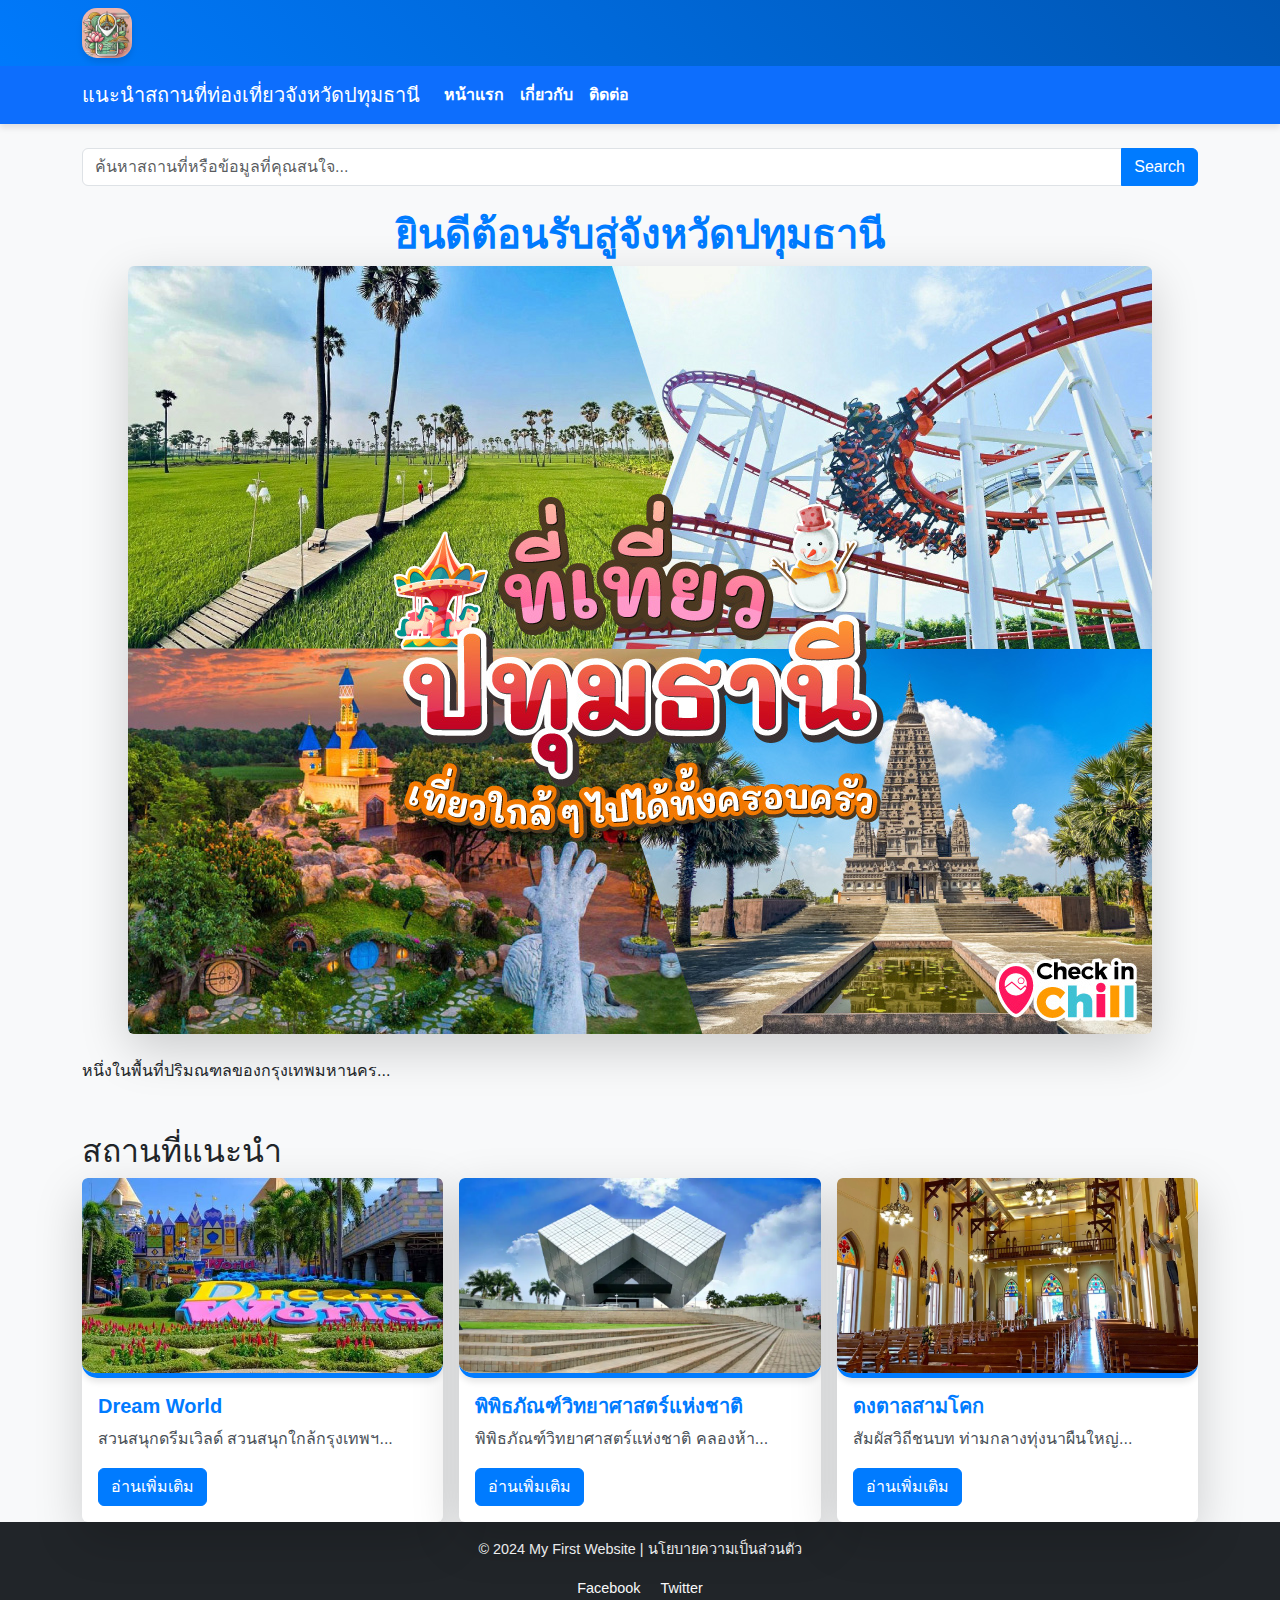
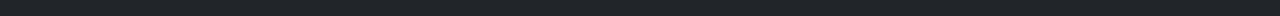
<file: index.html>
<!DOCTYPE html>
<html lang="th">

<head>
    <meta charset="UTF-8">
    <meta name="viewport" content="width=device-width, initial-scale=1.0">

    <!-- Bootstrap CSS -->
    <link href="https://cdn.jsdelivr.net/npm/bootstrap@5.3.1/dist/css/bootstrap.min.css" rel="stylesheet">
    <link rel="stylesheet" href="css/style.css">
    <style>
        .Logo-image {
            height: 50px;
            margin-right: 10px;
        }

        .card img {
            height: 200px;
            object-fit: cover;
        }
    </style>
</head>

<body>
    <header class="bg-light">
        <div class="container d-flex align-items-center py-2">
            <img class="Logo-image" src="image/logo.webp" alt="โลโก้ของเว็บไซต์">
            
        </div>
        <nav class="navbar navbar-expand-lg navbar-light bg-primary">
            <div class="container">
                <a class="navbar-brand text-white" href="#">แนะนำสถานที่ท่องเที่ยวจังหวัดปทุมธานี</a>
                <button class="navbar-toggler" type="button" data-bs-toggle="collapse" data-bs-target="#navbarNav"
                    aria-controls="navbarNav" aria-expanded="false" aria-label="Toggle navigation">
                    <span class="navbar-toggler-icon"></span>
                </button>
                <div class="collapse navbar-collapse" id="navbarNav">
                    <ul class="navbar-nav">
                        <li class="nav-item"><a class="nav-link text-white" href="index.html">หน้าแรก</a></li>
                        <li class="nav-item"><a class="nav-link text-white" href="about.html">เกี่ยวกับ</a></li>
                        <li class="nav-item"><a class="nav-link text-white" href="contact.html">ติดต่อ</a></li>
                    </ul>
                </div>
            </div>
        </nav>
    </header>

    <div class="container my-4">
        <div class="input-group mb-3">
            <input type="text" class="form-control" id="searchInput" placeholder="ค้นหาสถานที่หรือข้อมูลที่คุณสนใจ...">
            <button class="btn btn-primary" onclick="performSearch()">Search</button>
        </div>
    </div>

    <main class="container">
        <div class="text-center my-4">
            <h1><strong>ยินดีต้อนรับสู่จังหวัดปทุมธานี</strong></h1>
            <img class="img-fluid rounded shadow-lg" src="image/checkinchill-21042023-1.jpg" alt="ภาพจังหวัดปทุมธานี">
        </div>
        <p>หนึ่งในพื้นที่ปริมณฑลของกรุงเทพมหานคร...</p>

        <h2 class="mt-5">สถานที่แนะนำ</h2>
        <div class="row g-3">
            <div class="col-md-4">
                <div class="card shadow-lg rounded">
                    <img src="image/aHR0cHM6Ly9zLmlzYW5vb2suY29tL3RyLzAvdWQvMjg1LzE0MjcxNDEvaHR0aGhyZy5qcGc=.jpg" class="card-img-top"
                        alt="Dream World">
                    <div class="card-body">
                        <h5 class="card-title">Dream World</h5>
                        <p class="card-text">สวนสนุกดรีมเวิลด์ สวนสนุกใกล้กรุงเทพฯ...</p>
                        <a href="#" class="btn btn-primary">อ่านเพิ่มเติม</a>
                    </div>
                </div>
            </div>
            <div class="col-md-4">
                <div class="card shadow-lg rounded">
                    <img src="image/checkinchill-16-08-2021-28.webp" class="card-img-top" alt="พิพิธภัณฑ์วิทยาศาสตร์แห่งชาติ">
                    <div class="card-body">
                        <h5 class="card-title">พิพิธภัณฑ์วิทยาศาสตร์แห่งชาติ</h5>
                        <p class="card-text">พิพิธภัณฑ์วิทยาศาสตร์แห่งชาติ คลองห้า...</p>
                        <a href="#" class="btn btn-primary">อ่านเพิ่มเติม</a>
                    </div>
                </div>
            </div>
            <div class="col-md-4">
                <div class="card shadow-lg rounded">
                    <img src="image/วัดพระสุทธิวงส์.webp" class="card-img-top" alt="ดงตาลสามโคก">
                    <div class="card-body">
                        <h5 class="card-title">ดงตาลสามโคก</h5>
                        <p class="card-text">สัมผัสวิถีชนบท ท่ามกลางทุ่งนาผืนใหญ่...</p>
                        <a href="#" class="btn btn-primary">อ่านเพิ่มเติม</a>
                    </div>
                </div>
            </div>
        </div>
    </main>

    <footer class="bg-dark text-light text-center py-3">
        <p>&copy; 2024 My First Website | <a href="#" class="text-light">นโยบายความเป็นส่วนตัว</a></p>
        <div class="mt-2">
            <a href="#" class="text-light mx-2"><i class="fab fa-facebook"></i> Facebook</a>
            <a href="#" class="text-light mx-2"><i class="fab fa-twitter"></i> Twitter</a>
        </div>
    </footer>

    <!-- Bootstrap JS -->
    <script src="https://cdn.jsdelivr.net/npm/bootstrap@5.3.1/dist/js/bootstrap.bundle.min.js"></script>
    <script>
        function performSearch() {
    const query = document.getElementById('searchInput').value;
    if (query) {
        alert(`Searching for: ${query}`);
    } else {
        alert('Please enter a search query.');
    }
}

    </script>
</body>

</html>
</file>
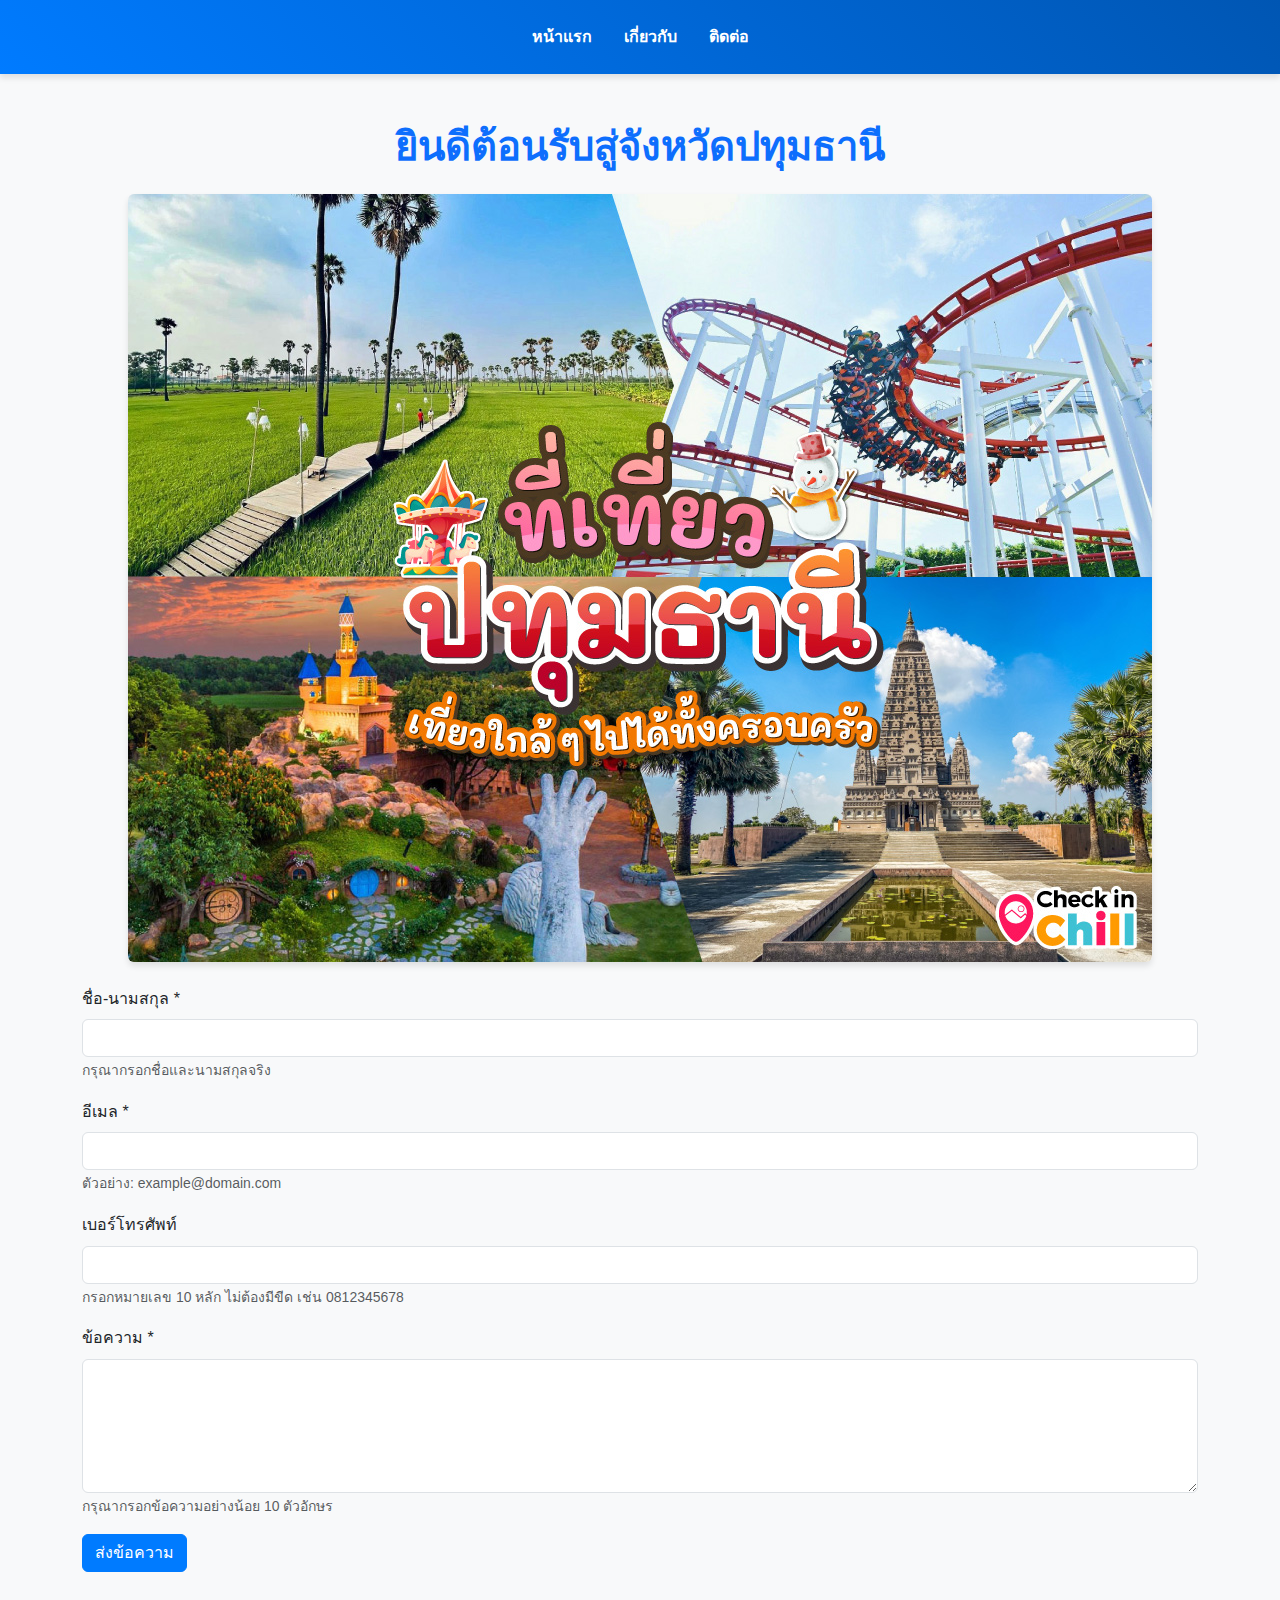
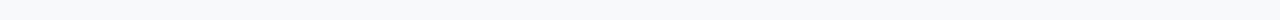
<file: contact.html>
<!DOCTYPE html>
<html lang="en">

<head>
    <meta charset="UTF-8">
    <meta name="viewport" content="width=device-width, initial-scale=1.0">
    <title>Document</title>
    <!-- Bootstrap CSS -->
    <link href="https://cdn.jsdelivr.net/npm/bootstrap@5.3.2/dist/css/bootstrap.min.css" rel="stylesheet">
    <link rel="stylesheet" href="css/style.css">
</head>

<body>
    <header class="bg-primary text-white py-3">
        <nav class="container d-flex justify-content-center">
            <ul class="nav">
                <li class="nav-item"><a href="index.html" class="nav-link active text-white">หน้าแรก</a></li>
                <li class="nav-item"><a href="about.html" class="nav-link text-white">เกี่ยวกับ</a></li>
                <li class="nav-item"><a href="contact.html" class="nav-link text-white">ติดต่อ</a></li>
            </ul>
        </nav>
    </header>

    <div class="container my-5">
        <h1 class="text-center text-primary mb-4">ยินดีต้อนรับสู่จังหวัดปทุมธานี</h1>
        <img class="img-fluid rounded mx-auto d-block mb-4" src="image/checkinchill-21042023-1.jpg" alt="">

        <form action="/submit" method="POST" class="needs-validation" novalidate>
            <div class="mb-3">
                <label for="fullname" class="form-label">ชื่อ-นามสกุล *</label>
                <input type="text" id="fullname" name="fullname" class="form-control" required minlength="2" maxlength="100"
                    aria-describedby="fullname-help">
                <small id="fullname-help" class="form-text text-muted">กรุณากรอกชื่อและนามสกุลจริง</small>
            </div>

            <div class="mb-3">
                <label for="email" class="form-label">อีเมล *</label>
                <input type="email" id="email" name="email" class="form-control" required
                    pattern="[a-z0-9._%+-]+@[a-z0-9.-]+\.[a-z]{2,}$" aria-describedby="email-help">
                <small id="email-help" class="form-text text-muted">ตัวอย่าง: example@domain.com</small>
            </div>

            <div class="mb-3">
                <label for="tel" class="form-label">เบอร์โทรศัพท์</label>
                <input type="tel" id="tel" name="tel" class="form-control" pattern="[0-9]{10}" aria-describedby="tel-help">
                <small id="tel-help" class="form-text text-muted">กรอกหมายเลข 10 หลัก ไม่ต้องมีขีด เช่น 0812345678</small>
            </div>

            <div class="mb-3">
                <label for="message" class="form-label">ข้อความ *</label>
                <textarea id="message" name="message" class="form-control" required minlength="10" rows="5"
                    aria-describedby="message-help"></textarea>
                <small id="message-help" class="form-text text-muted">กรุณากรอกข้อความอย่างน้อย 10 ตัวอักษร</small>
            </div>

            <button type="submit" class="btn btn-primary">ส่งข้อความ</button>
        </form>
    </div>

    <!-- Bootstrap JS Bundle -->
    <script src="https://cdn.jsdelivr.net/npm/bootstrap@5.3.2/dist/js/bootstrap.bundle.min.js"></script>
</body>

</html>
</file>
<file: css/style.css>
/* Global Styles */
body {
    font-family: 'Prompt', sans-serif;
    line-height: 1.6;
    background-color: #f8f9fa;
    color: #212529;
}

/* Header Styles */
header {
    background: linear-gradient(45deg, #007bff, #0056b3);
    box-shadow: 0 4px 6px rgba(0, 0, 0, 0.1);
}

header .nav-link {
    font-weight: bold;
    transition: color 0.3s ease;
}

header .nav-link:hover {
    color: #f8d568;
}

/* Welcome Section */
h1 {
    font-size: 2.5rem;
    font-weight: bold;
    color: #007bff;
}

img {
    border-radius: 15px;
    box-shadow: 0 4px 6px rgba(0, 0, 0, 0.1);
}

/* Card Styles */
.card {
    border: none;
    border-radius: 10px;
    overflow: hidden;
    transition: transform 0.3s ease, box-shadow 0.3s ease;
}

.card:hover {
    transform: translateY(-5px);
    box-shadow: 0 8px 20px rgba(0, 0, 0, 0.2);
}

.card img {
    height: 200px;
    object-fit: cover;
    border-bottom: 5px solid #007bff;
}

.card-title {
    font-size: 1.25rem;
    font-weight: bold;
    color: #007bff;
}

.card-text {
    color: #495057;
}

/* Footer Styles */
footer {
    background-color: #212529;
    color: #f8f9fa;
    font-size: 0.9rem;
    padding: 20px 0;
}

footer a {
    color: #f8d568;
    text-decoration: none;
    transition: color 0.3s ease;
}

footer a:hover {
    color: #007bff;
}

/* Button Styles */
.btn-primary {
    background-color: #007bff;
    border-color: #007bff;
    transition: background-color 0.3s ease, border-color 0.3s ease;
}

.btn-primary:hover {
    background-color: #0056b3;
    border-color: #004085;
}
</file>
